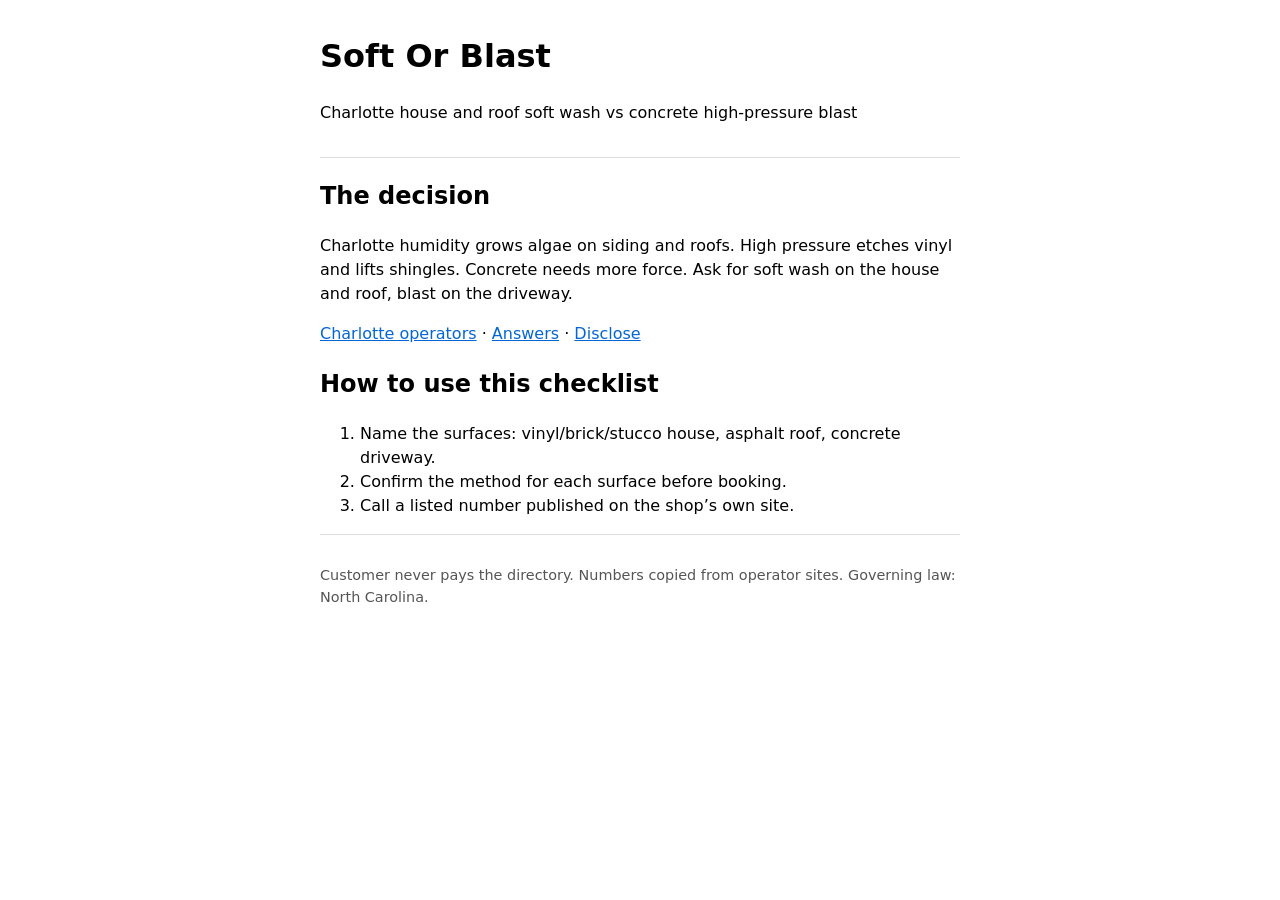
<file: index.html>
<!DOCTYPE html>
<html lang="en">
<head>
<meta charset="utf-8">
<meta name="viewport" content="width=device-width, initial-scale=1">
<title>Soft Or Blast — Charlotte house soft wash vs concrete blast</title>
<meta name="description" content="Charlotte checklist: soft wash the house and roof, high-pressure blast the concrete. Published phones from operator sites. Customer never pays.">
<link rel="stylesheet" href="styles.css">
<link rel="canonical" href="https://usabandit33.github.io/soft-or-blast/">
</head>
<body>
<header>
<h1>Soft Or Blast</h1>
<p>Charlotte house and roof soft wash vs concrete high-pressure blast</p>
</header>
<main>
<section>
<h2>The decision</h2>
<p>Charlotte humidity grows algae on siding and roofs. High pressure etches vinyl and lifts shingles. Concrete needs more force. Ask for soft wash on the house and roof, blast on the driveway.</p>
<p><a href="charlotte.html">Charlotte operators</a> · <a href="answers.html">Answers</a> · <a href="disclose.html">Disclose</a></p>
</section>
<section>
<h2>How to use this checklist</h2>
<ol>
<li>Name the surfaces: vinyl/brick/stucco house, asphalt roof, concrete driveway.</li>
<li>Confirm the method for each surface before booking.</li>
<li>Call a listed number published on the shop’s own site.</li>
</ol>
</section>
</main>
<footer>
<p>Customer never pays the directory. Numbers copied from operator sites. Governing law: North Carolina.</p>
</footer>
</body>
</html>
</file>
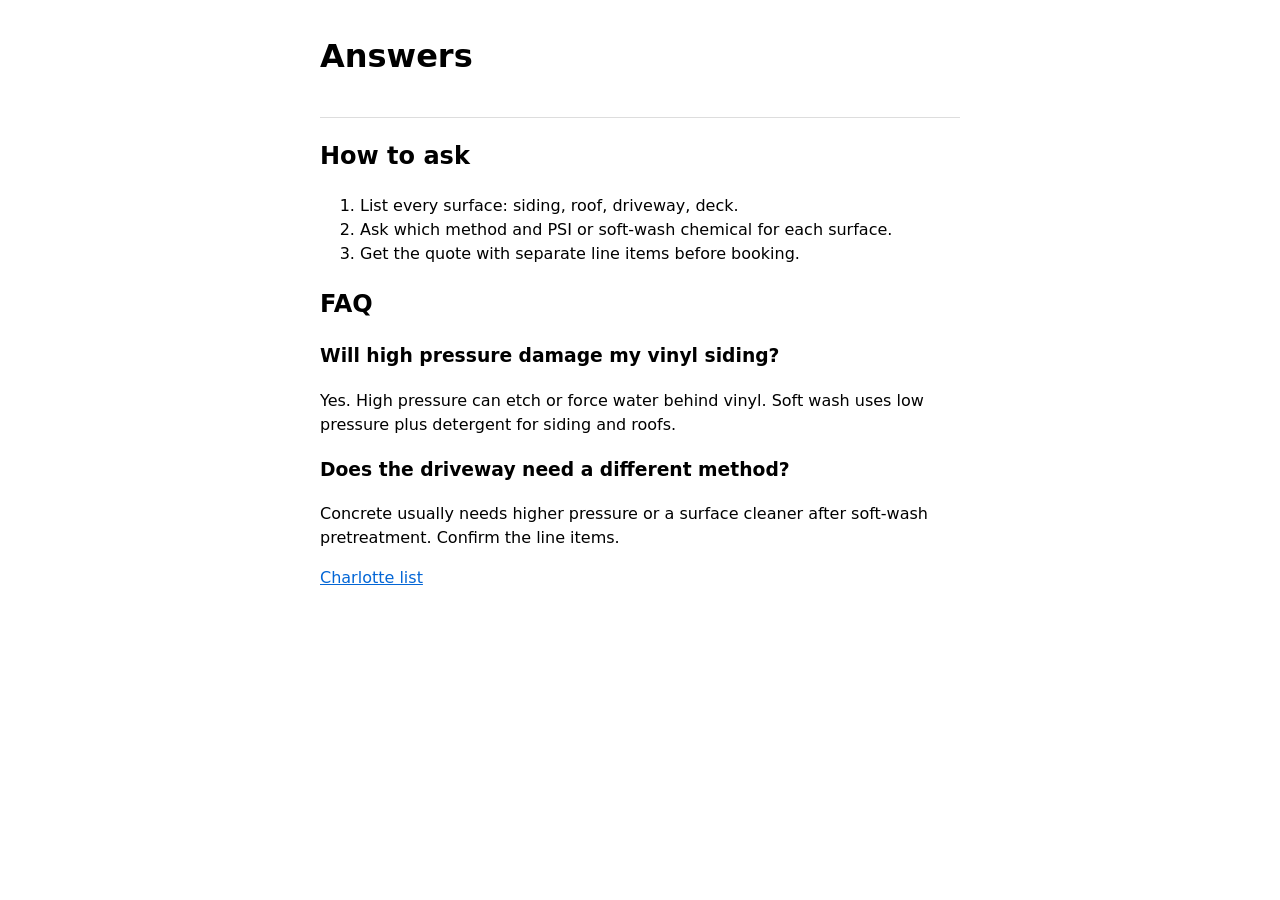
<file: answers.html>
<!DOCTYPE html>
<html lang="en">
<head>
<meta charset="utf-8">
<meta name="viewport" content="width=device-width, initial-scale=1">
<title>Soft Or Blast answers — Charlotte</title>
<meta name="description" content="FAQ and HowTo for Charlotte soft wash vs high-pressure blast.">
<link rel="stylesheet" href="styles.css">
<script type="application/ld+json">
{
"@context": "https://schema.org",
"@type": "FAQPage",
"mainEntity": [
{"@type": "Question", "name": "Will high pressure damage my vinyl siding?", "acceptedAnswer": {"@type": "Answer", "text": "Yes. High pressure can etch or force water behind vinyl. Soft wash uses low pressure plus detergent for siding and roofs."}},
{"@type": "Question", "name": "Does the driveway need a different method?", "acceptedAnswer": {"@type": "Answer", "text": "Concrete usually needs higher pressure or a surface cleaner after soft-wash pretreatment. Confirm the line items."}}
]
}
</script>
<script type="application/ld+json">
{
"@context": "https://schema.org",
"@type": "HowTo",
"name": "Ask for soft wash on the house and blast on the concrete",
"step": [
{"@type": "HowToStep", "text": "List every surface: siding, roof, driveway, deck."},
{"@type": "HowToStep", "text": "Ask which method and PSI or soft-wash chemical for each surface."},
{"@type": "HowToStep", "text": "Get the quote with separate line items before booking."}
]
}
</script>
</head>
<body>
<header>
<h1>Answers</h1>
</header>
<main>
<h2>How to ask</h2>
<ol>
<li>List every surface: siding, roof, driveway, deck.</li>
<li>Ask which method and PSI or soft-wash chemical for each surface.</li>
<li>Get the quote with separate line items before booking.</li>
</ol>
<h2>FAQ</h2>
<h3>Will high pressure damage my vinyl siding?</h3>
<p>Yes. High pressure can etch or force water behind vinyl. Soft wash uses low pressure plus detergent for siding and roofs.</p>
<h3>Does the driveway need a different method?</h3>
<p>Concrete usually needs higher pressure or a surface cleaner after soft-wash pretreatment. Confirm the line items.</p>
<p><a href="charlotte.html">Charlotte list</a></p>
</main>
</body>
</html>
</file>
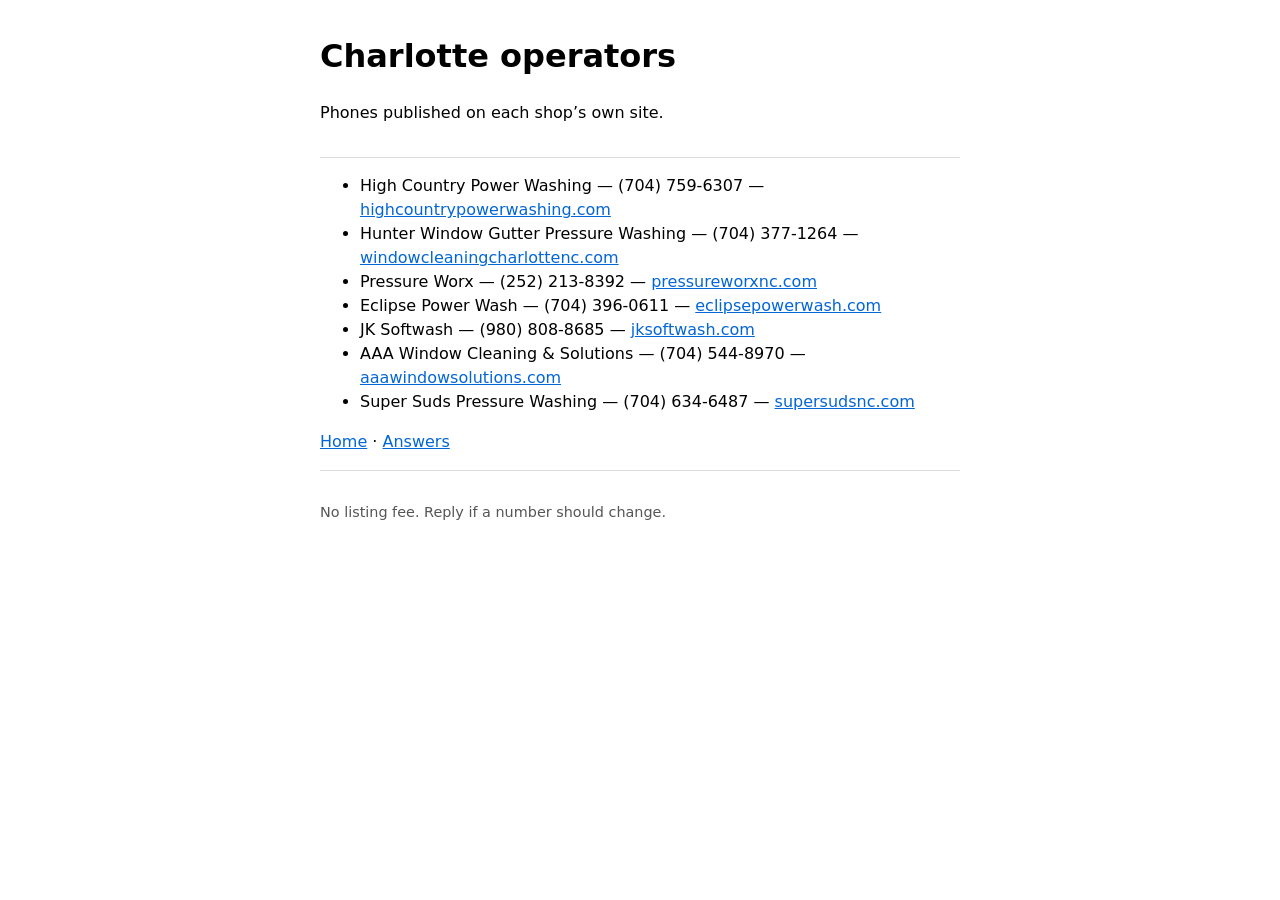
<file: charlotte.html>
<!DOCTYPE html>
<html lang="en">
<head>
<meta charset="utf-8">
<meta name="viewport" content="width=device-width, initial-scale=1">
<title>Charlotte soft wash vs blast operators</title>
<meta name="description" content="Charlotte pressure washing shops with public phones on their own sites. Soft wash house/roof, blast concrete.">
<link rel="stylesheet" href="styles.css">
</head>
<body>
<header>
<h1>Charlotte operators</h1>
<p>Phones published on each shop’s own site.</p>
</header>
<main>
<ul>
<li>High Country Power Washing — (704) 759-6307 — <a href="https://highcountrypowerwashing.com/">highcountrypowerwashing.com</a></li>
<li>Hunter Window Gutter Pressure Washing — (704) 377-1264 — <a href="https://www.windowcleaningcharlottenc.com/">windowcleaningcharlottenc.com</a></li>
<li>Pressure Worx — (252) 213-8392 — <a href="https://www.pressureworxnc.com/">pressureworxnc.com</a></li>
<li>Eclipse Power Wash — (704) 396-0611 — <a href="https://www.eclipsepowerwash.com/">eclipsepowerwash.com</a></li>
<li>JK Softwash — (980) 808-8685 — <a href="https://jksoftwash.com/">jksoftwash.com</a></li>
<li>AAA Window Cleaning &amp; Solutions — (704) 544-8970 — <a href="https://www.aaawindowsolutions.com/services/pressure-washing/">aaawindowsolutions.com</a></li>
<li>Super Suds Pressure Washing — (704) 634-6487 — <a href="https://www.supersudsnc.com/">supersudsnc.com</a></li>
</ul>
<p><a href="index.html">Home</a> · <a href="answers.html">Answers</a></p>
</main>
<footer>
<p>No listing fee. Reply if a number should change.</p>
</footer>
</body>
</html>
</file>
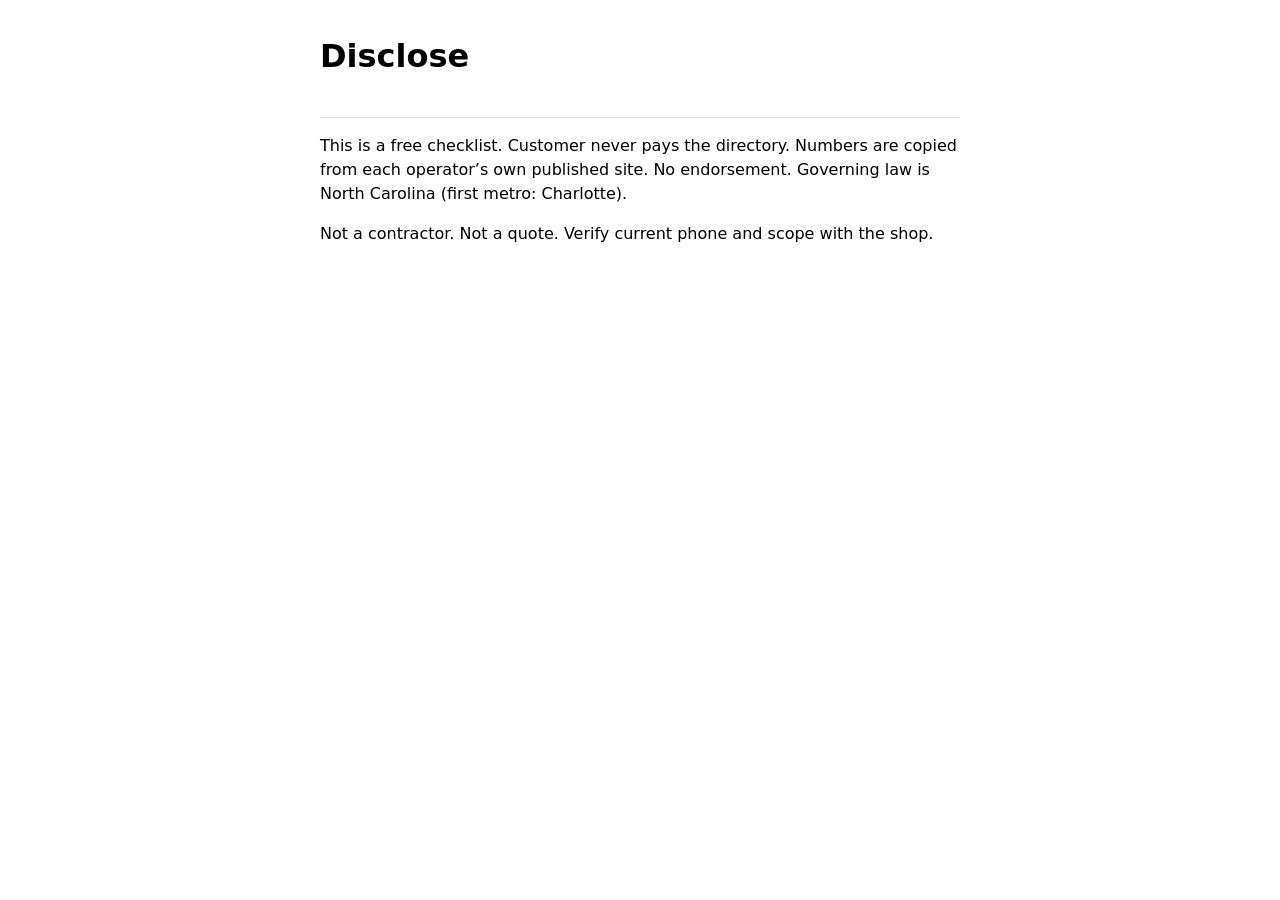
<file: disclose.html>
<!DOCTYPE html>
<html lang="en">
<head>
<meta charset="utf-8">
<meta name="viewport" content="width=device-width, initial-scale=1">
<title>Disclose — Soft Or Blast</title>
<link rel="stylesheet" href="styles.css">
</head>
<body>
<header>
<h1>Disclose</h1>
</header>
<main>
<p>This is a free checklist. Customer never pays the directory. Numbers are copied from each operator’s own published site. No endorsement. Governing law is North Carolina (first metro: Charlotte).</p>
<p>Not a contractor. Not a quote. Verify current phone and scope with the shop.</p>
</main>
</body>
</html>
</file>
<file: styles.css>
body { font-family: system-ui, sans-serif; max-width: 40rem; margin: 2rem auto; padding: 0 1rem; line-height: 1.5; }
header, footer { border-bottom: 1px solid #ddd; padding-bottom: 1rem; margin-bottom: 1rem; }
footer { border-bottom: none; border-top: 1px solid #ddd; padding-top: 1rem; font-size: 0.9rem; color: #555; }
a { color: #0366d6; }
</file>
